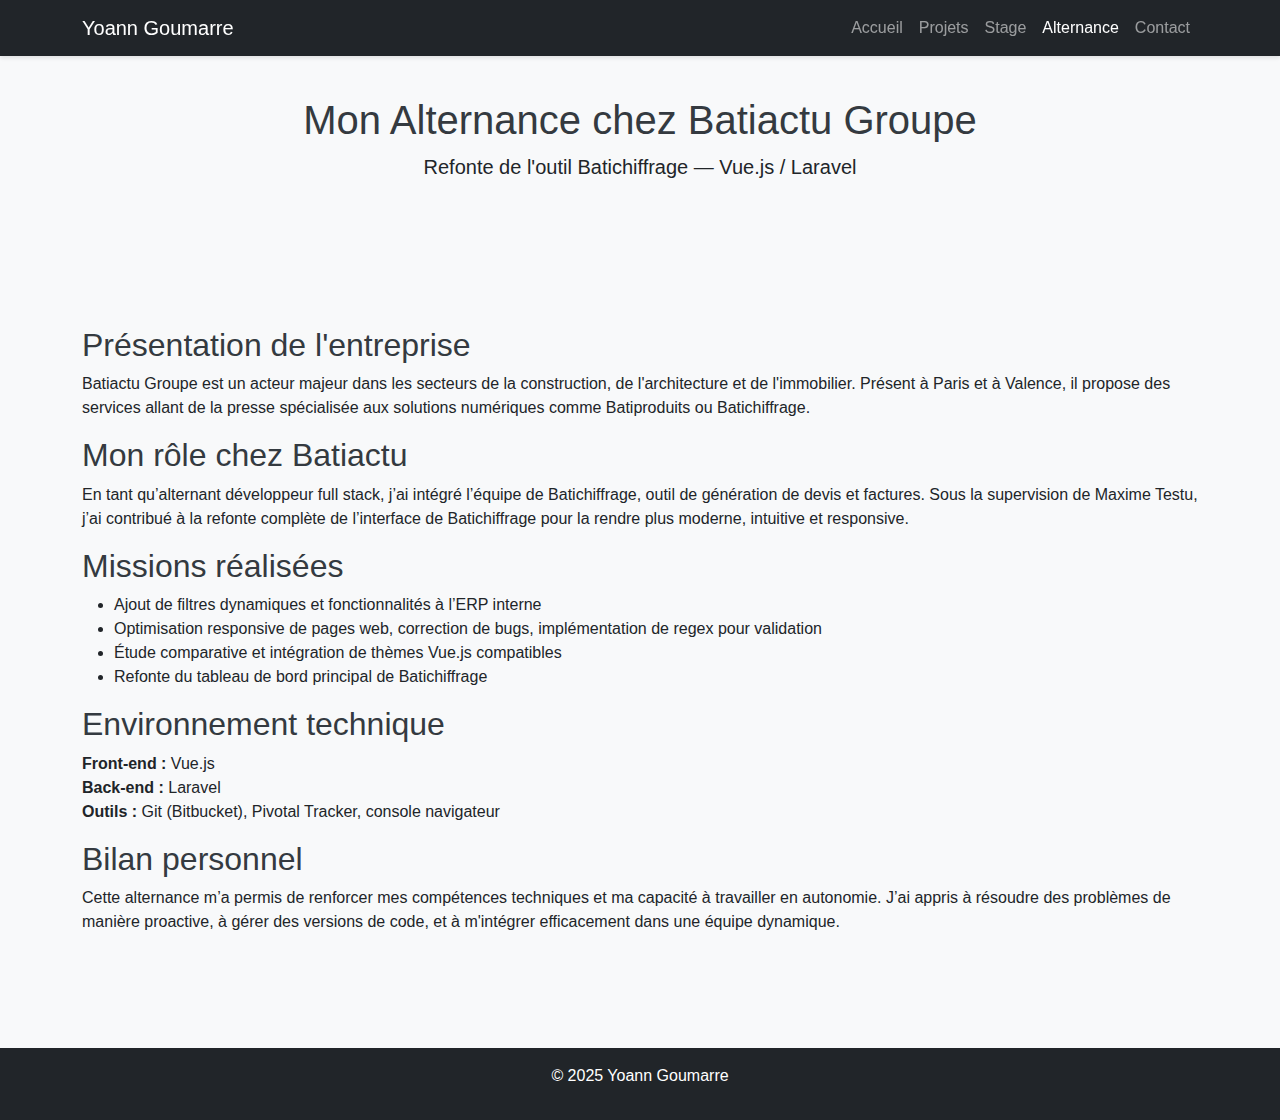
<file: alternance.html>
<!DOCTYPE html>
<html lang="fr">
<head>
  <meta charset="UTF-8">
  <title>Alternance - Yoann Goumarre</title>
  <meta name="viewport" content="width=device-width, initial-scale=1">
  <link href="https://cdn.jsdelivr.net/npm/bootstrap@5.3.0/dist/css/bootstrap.min.css" rel="stylesheet">
  <link rel="stylesheet" href="css/style.css">
</head>
<body>
  <nav class="navbar navbar-expand-lg navbar-dark bg-dark fixed-top">
    <div class="container">
      <a class="navbar-brand" href="#">Yoann Goumarre</a>
      <button class="navbar-toggler" type="button" data-bs-toggle="collapse" data-bs-target="#navbarNav">
        <span class="navbar-toggler-icon"></span>
      </button>
      <div class="collapse navbar-collapse" id="navbarNav">
        <ul class="navbar-nav ms-auto">
          <li class="nav-item"><a class="nav-link" href="index.html">Accueil</a></li>
          <li class="nav-item"><a class="nav-link" href="projets.html">Projets</a></li>
          <li class="nav-item"><a class="nav-link" href="stage.html">Stage</a></li>
          <li class="nav-item"><a class="nav-link active" href="#">Alternance</a></li>
          <li class="nav-item"><a class="nav-link" href="contact.html">Contact</a></li>
        </ul>
      </div>
    </div>
  </nav>

  <header class="container mt-5 pt-5 text-center">
    <h1>Mon Alternance chez Batiactu Groupe</h1>
    <p class="lead">Refonte de l'outil Batichiffrage — Vue.js / Laravel</p>
  </header>

  <section class="container my-5">
    <h2>Présentation de l'entreprise</h2>
    <p>Batiactu Groupe est un acteur majeur dans les secteurs de la construction, de l'architecture et de l'immobilier. Présent à Paris et à Valence, il propose des services allant de la presse spécialisée aux solutions numériques comme Batiproduits ou Batichiffrage.</p>

    <h2>Mon rôle chez Batiactu</h2>
    <p>En tant qu’alternant développeur full stack, j’ai intégré l’équipe de Batichiffrage, outil de génération de devis et factures. Sous la supervision de Maxime Testu, j’ai contribué à la refonte complète de l’interface de Batichiffrage pour la rendre plus moderne, intuitive et responsive.</p>

    <h2>Missions réalisées</h2>
    <ul>
      <li>Ajout de filtres dynamiques et fonctionnalités à l’ERP interne</li>
      <li>Optimisation responsive de pages web, correction de bugs, implémentation de regex pour validation</li>
      <li>Étude comparative et intégration de thèmes Vue.js compatibles</li>
      <li>Refonte du tableau de bord principal de Batichiffrage</li>
    </ul>

    <h2>Environnement technique</h2>
    <p>
      <strong>Front-end :</strong> Vue.js<br>
      <strong>Back-end :</strong> Laravel<br>
      <strong>Outils :</strong> Git (Bitbucket), Pivotal Tracker, console navigateur
    </p>

    <h2>Bilan personnel</h2>
    <p>Cette alternance m’a permis de renforcer mes compétences techniques et ma capacité à travailler en autonomie. J’ai appris à résoudre des problèmes de manière proactive, à gérer des versions de code, et à m'intégrer efficacement dans une équipe dynamique.</p>
  </section>

  <footer class="bg-dark text-white text-center py-3">
    <p>&copy; 2025 Yoann Goumarre</p>
  </footer>

  <script src="https://cdn.jsdelivr.net/npm/bootstrap@5.3.0/dist/js/bootstrap.bundle.min.js"></script>
</body>
</html>
</file>
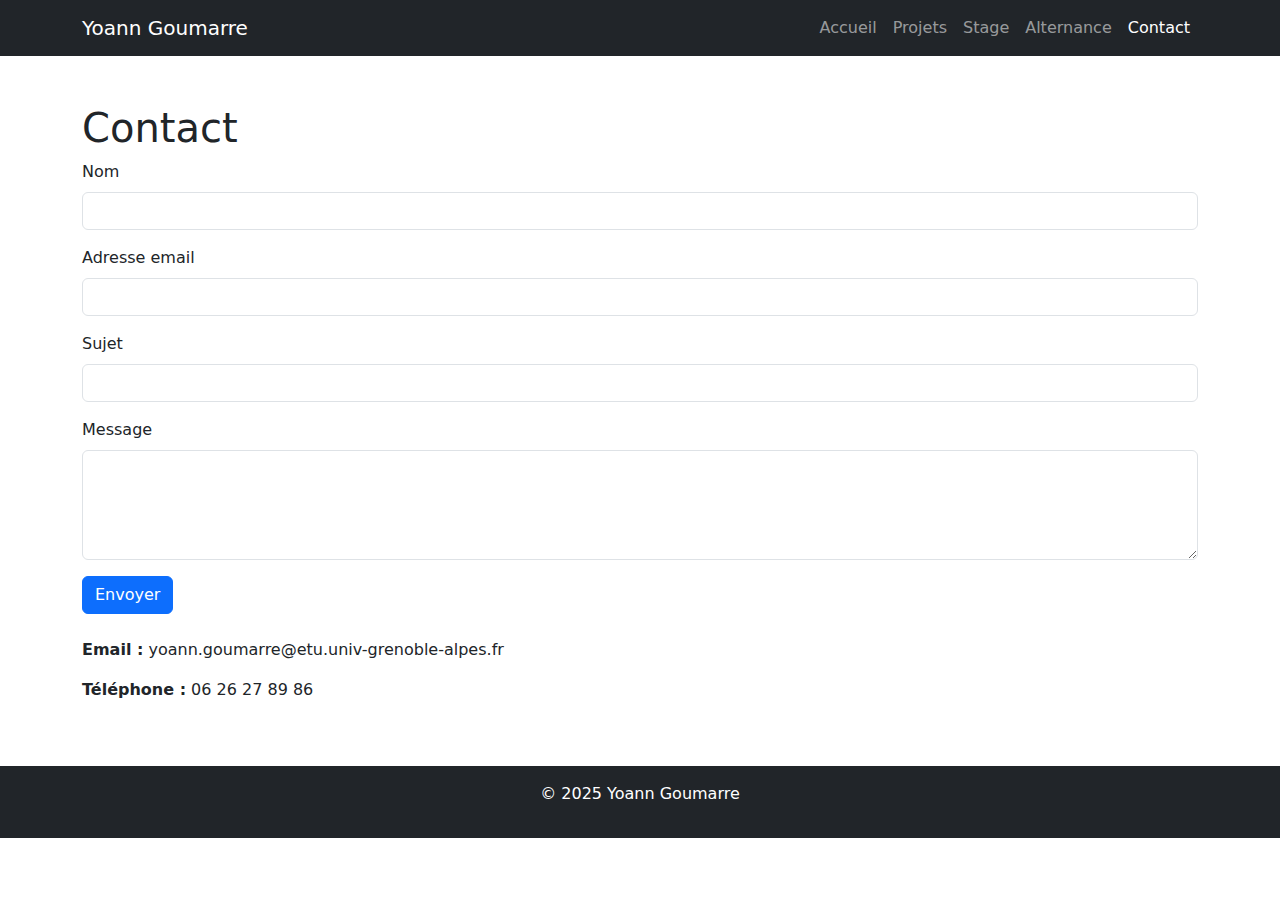
<file: contact.html>
<!DOCTYPE html>
<html lang="fr">
<head>
  <meta charset="UTF-8">
  <title>Contact - Yoann Goumarre</title>
  <link href="https://cdn.jsdelivr.net/npm/bootstrap@5.3.0/dist/css/bootstrap.min.css" rel="stylesheet">
</head>
<body>
  <nav class="navbar navbar-expand-lg navbar-dark bg-dark">
    <div class="container">
      <a class="navbar-brand" href="index.html">Yoann Goumarre</a>
      <div class="collapse navbar-collapse">
        <ul class="navbar-nav ms-auto">
          <li class="nav-item"><a class="nav-link" href="index.html">Accueil</a></li>
          <li class="nav-item"><a class="nav-link" href="projets.html">Projets</a></li>
          <li class="nav-item"><a class="nav-link" href="stage.html">Stage</a></li>
          <li class="nav-item"><a class="nav-link" href="alternance.html">Alternance</a></li>
          <li class="nav-item"><a class="nav-link active" href="contact.html">Contact</a></li>
        </ul>
      </div>
    </div>
  </nav>

  <div class="container py-5">
    <h1>Contact</h1>
    <form>
      <div class="mb-3">
        <label for="name" class="form-label">Nom</label>
        <input type="text" class="form-control" id="name" required>
      </div>
      <div class="mb-3">
        <label for="email" class="form-label">Adresse email</label>
        <input type="email" class="form-control" id="email" required>
      </div>
      <div class="mb-3">
        <label for="subject" class="form-label">Sujet</label>
        <input type="text" class="form-control" id="subject">
      </div>
      <div class="mb-3">
        <label for="message" class="form-label">Message</label>
        <textarea class="form-control" id="message" rows="4" required></textarea>
      </div>
      <button type="submit" class="btn btn-primary">Envoyer</button>
    </form>

    <div class="mt-4">
      <p><strong>Email :</strong> yoann.goumarre@etu.univ-grenoble-alpes.fr</p>
      <p><strong>Téléphone :</strong> 06 26 27 89 86</p>
    </div>
  </div>

  <footer class="bg-dark text-white text-center py-3">
    <p>&copy; 2025 Yoann Goumarre</p>
  </footer>
</body>
</html>
</file>
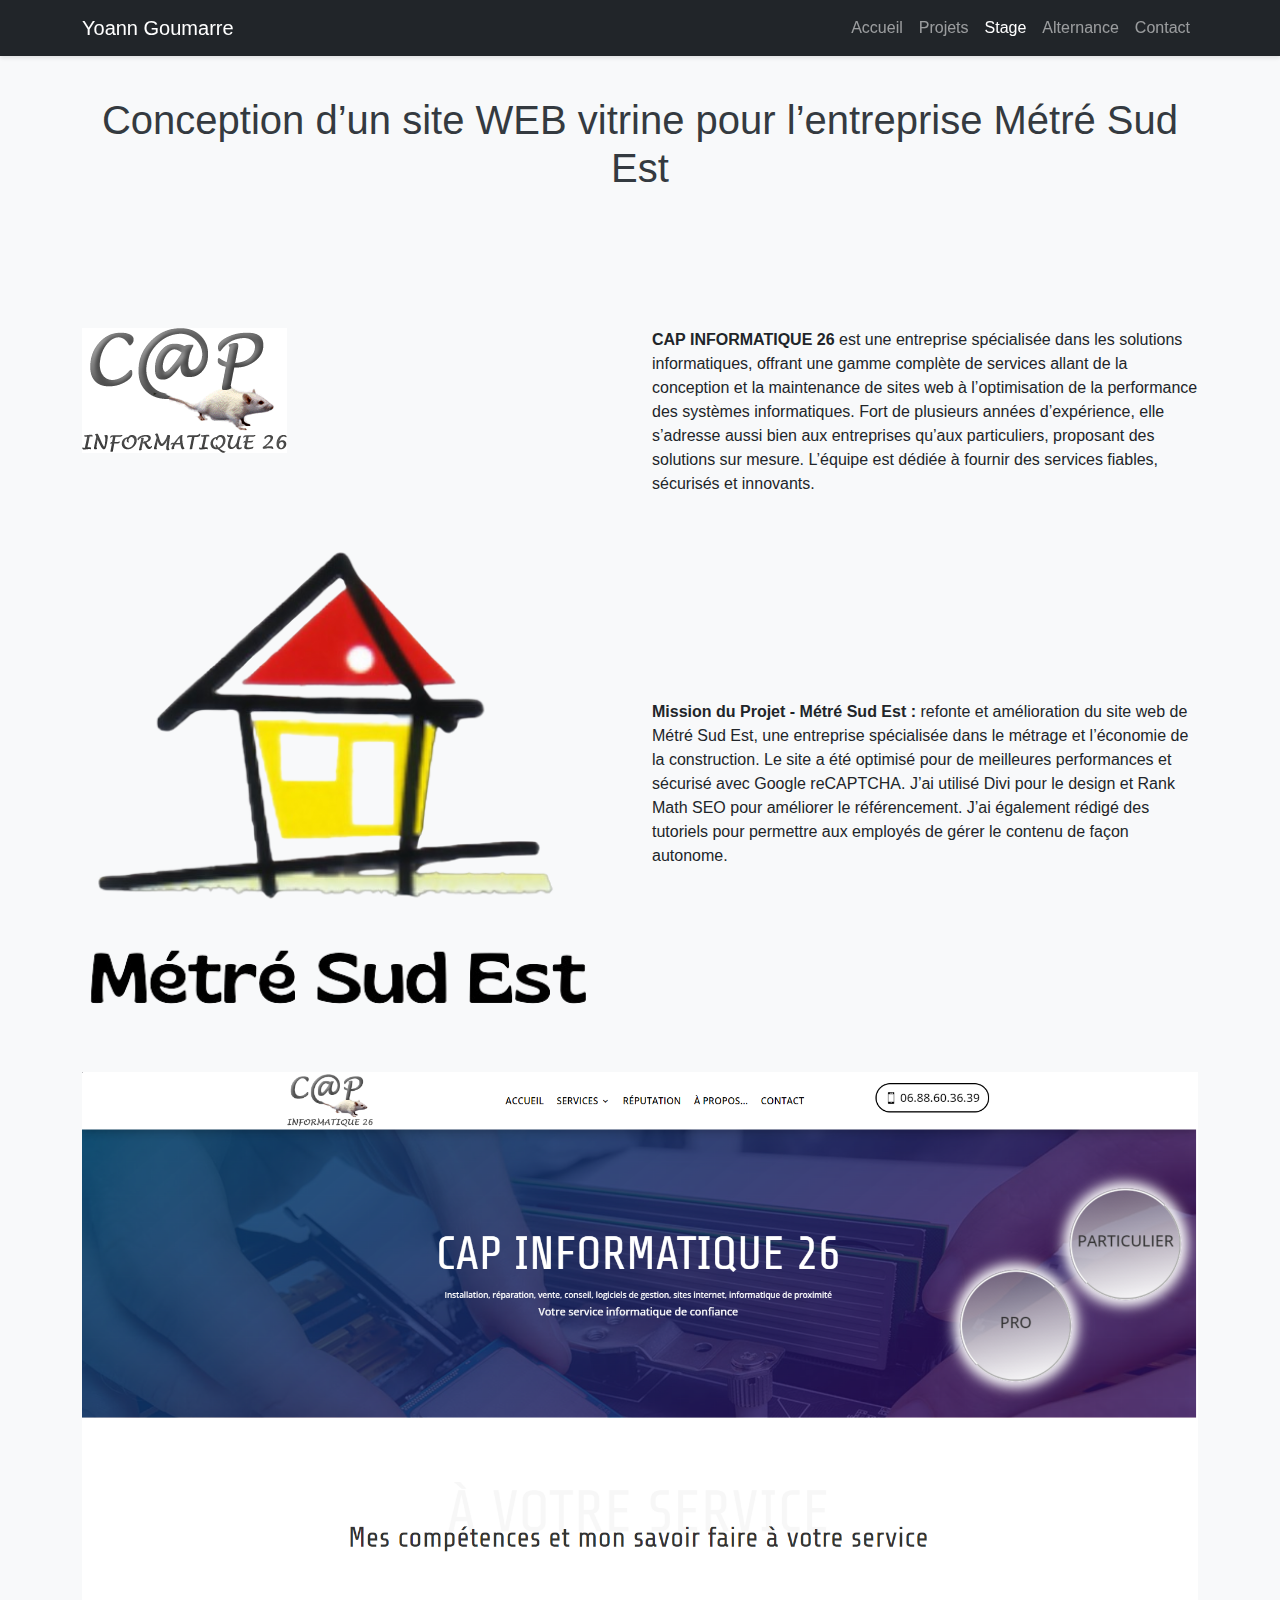
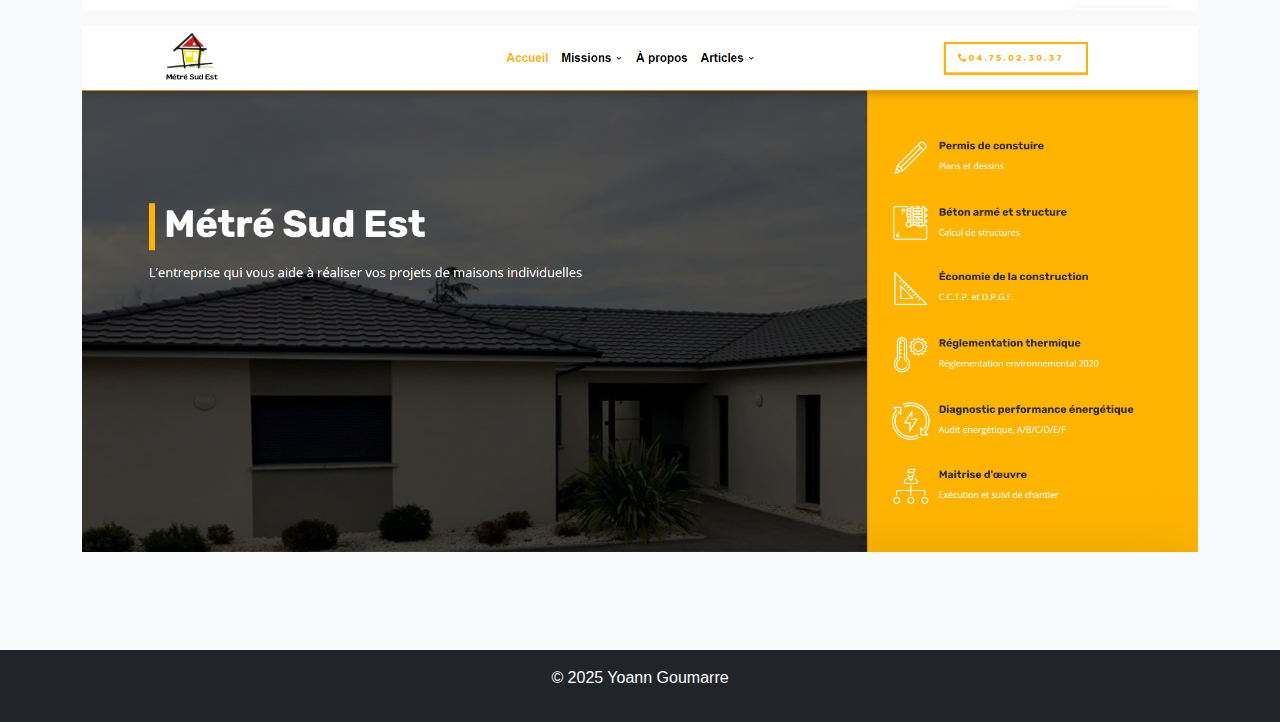
<file: stage.html>
<!DOCTYPE html>
<html lang="fr">
<head>
  <meta charset="UTF-8">
  <title>Stage - Yoann Goumarre</title>
  <meta name="viewport" content="width=device-width, initial-scale=1">
  <link href="https://cdn.jsdelivr.net/npm/bootstrap@5.3.0/dist/css/bootstrap.min.css" rel="stylesheet">
  <link rel="stylesheet" href="css/style.css">
</head>
<body>
  <nav class="navbar navbar-expand-lg navbar-dark bg-dark fixed-top">
    <div class="container">
      <a class="navbar-brand" href="#">Yoann Goumarre</a>
      <button class="navbar-toggler" type="button" data-bs-toggle="collapse" data-bs-target="#navbarNav">
        <span class="navbar-toggler-icon"></span>
      </button>
      <div class="collapse navbar-collapse" id="navbarNav">
        <ul class="navbar-nav ms-auto">
          <li class="nav-item"><a class="nav-link" href="index.html">Accueil</a></li>
          <li class="nav-item"><a class="nav-link" href="projets.html">Projets</a></li>
          <li class="nav-item"><a class="nav-link active" href="#">Stage</a></li>
          <li class="nav-item"><a class="nav-link" href="alternance.html">Alternance</a></li>
          <li class="nav-item"><a class="nav-link" href="contact.html">Contact</a></li>
        </ul>
      </div>
    </div>
  </nav>

  <header class="container mt-5 pt-5 text-center">
    <h1>Conception d’un site WEB vitrine pour l’entreprise Métré Sud Est</h1>
  </header>

  <section class="container my-5">
    <div class="row mb-4">
      <div class="col-md-6">
        <img src="images/logo-cap-info.png" class="img-fluid" alt="Logo CAP Informatique 26">
      </div>
      <div class="col-md-6 d-flex align-items-center">
        <p>
          <strong>CAP INFORMATIQUE 26</strong> est une entreprise spécialisée dans les solutions informatiques,
          offrant une gamme complète de services allant de la conception et la maintenance de sites web à
          l’optimisation de la performance des systèmes informatiques. Fort de plusieurs années d’expérience,
          elle s’adresse aussi bien aux entreprises qu’aux particuliers, proposant des solutions sur mesure.
          L’équipe est dédiée à fournir des services fiables, sécurisés et innovants.
        </p>
      </div>
    </div>

    <div class="row mb-4">
      <div class="col-md-6 d-flex align-items-center order-md-2">
        <p>
          <strong>Mission du Projet - Métré Sud Est :</strong> refonte et amélioration du site web de Métré Sud Est,
          une entreprise spécialisée dans le métrage et l’économie de la construction. Le site a été optimisé
          pour de meilleures performances et sécurisé avec Google reCAPTCHA. J’ai utilisé Divi pour le design
          et Rank Math SEO pour améliorer le référencement. J’ai également rédigé des tutoriels pour permettre
          aux employés de gérer le contenu de façon autonome.
        </p>
      </div>
      <div class="col-md-6 order-md-1">
        <img src="images/logo-metre-sud-est.png" class="img-fluid" alt="Logo Métré Sud Est">
      </div>
    </div>

    <div class="row">
      <div class="col-12">
        <img src="images/cap-informatique-site.png" class="img-fluid mb-3" alt="Site CAP Informatique">
        <img src="images/metre-sud-est-site.png" class="img-fluid" alt="Site Métré Sud Est">
      </div>
    </div>
  </section>

  <footer class="bg-dark text-white text-center py-3">
    <p>&copy; 2025 Yoann Goumarre</p>
  </footer>

  <script src="https://cdn.jsdelivr.net/npm/bootstrap@5.3.0/dist/js/bootstrap.bundle.min.js"></script>
</body>
</html>
</file>
<file: css/style.css>
/* Reset et base */
body {
    margin: 0;
    padding: 0;
    font-family: 'Segoe UI', Tahoma, Geneva, Verdana, sans-serif;
    background-color: #f8f9fa;
    display: flex;
    flex-direction: column;
    min-height: 100vh;
  }
  
  /* Header navbar */
  .navbar {
    position: fixed;
    top: 0;
    width: 100%;
    z-index: 1030;
    box-shadow: 0 2px 4px rgba(0, 0, 0, 0.1);
  }
  
  /* Ajout de padding pour éviter que le contenu soit masqué sous le header */
  body > header,
  body > section {
    padding-top: 80px;
  }
  
  /* Footer fixé en bas */
  footer {
    margin-top: auto;
  }
  
  /* Titres */
  h1, h2 {
    color: #343a40;
  }
  
  /* Carrousels */
  .carousel {
    border-radius: 15px;
    overflow: hidden;
    box-shadow: 0 4px 20px rgba(0, 0, 0, 0.1);
  }
  
  .carousel-caption {
    background: rgba(0, 0, 0, 0.6);
    border-radius: 10px;
    padding: 1rem;
  }
  
  .carousel-caption h5,
  .carousel-caption p {
    color: #fff;
  }
  
  /* Boutons du carrousel */
  .carousel-control-prev-icon,
  .carousel-control-next-icon {
    background-color: rgba(0, 0, 0, 0.5);
    border-radius: 50%;
    padding: 10px;
  }
  
  /* Section */
  section {
    padding-top: 30px;
    padding-bottom: 50px;
  }
  
  /* Footer */
  footer {
    background-color: #343a40;
    color: #fff;
    padding: 1rem 0;
    text-align: center;
  }

  .carousel-item {
    height: 400px;
  }
  
  .carousel-item img {
    object-fit: cover;
    height: 100%;
    width: 100%;
  }
</file>
